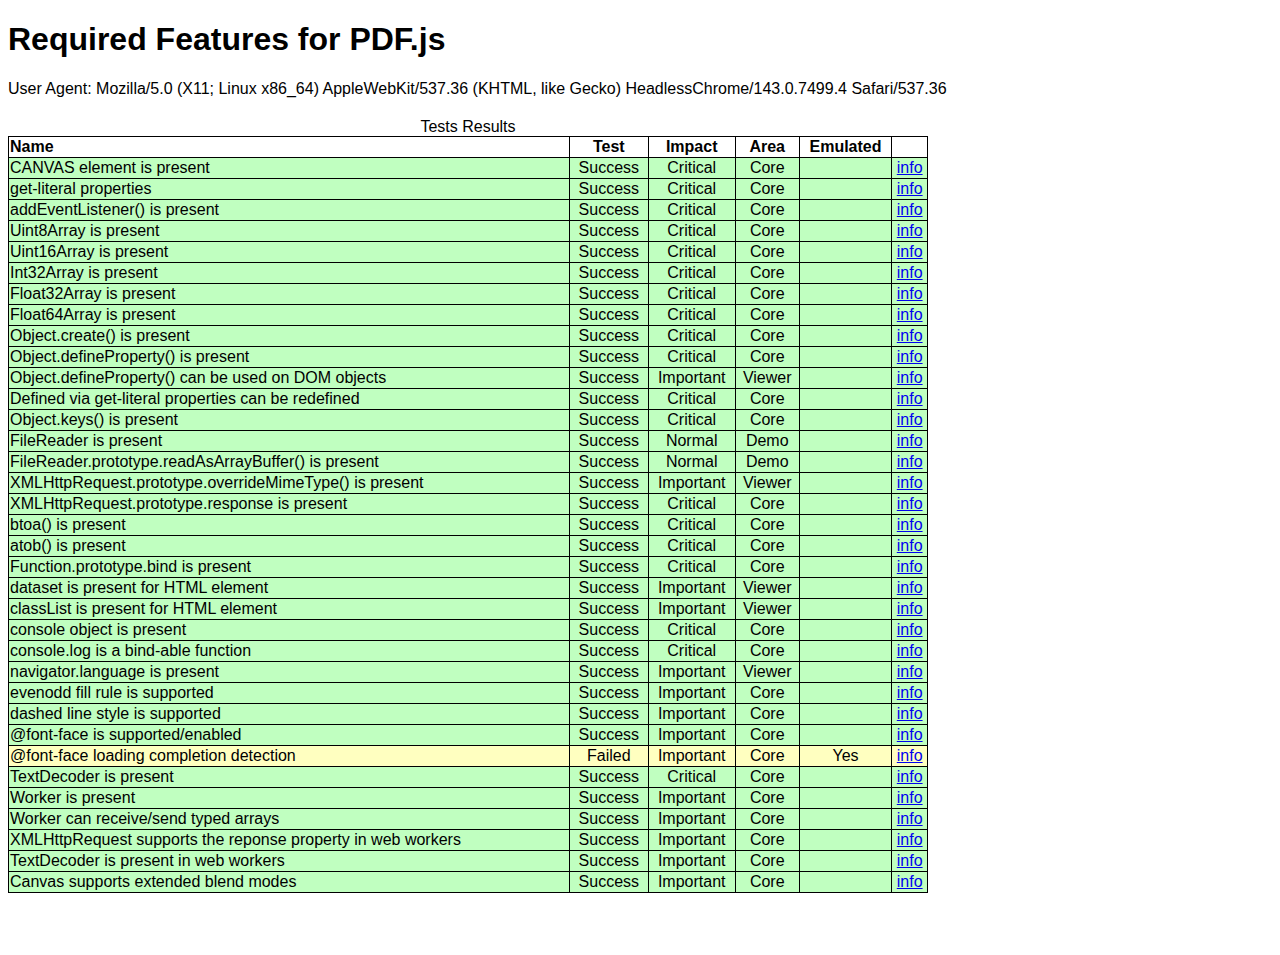
<file: pdfjs/features/index.html>
<!DOCTYPE html>
<!--
Copyright 2012 Mozilla Foundation

Licensed under the Apache License, Version 2.0 (the "License");
you may not use this file except in compliance with the License.
You may obtain a copy of the License at

    http://www.apache.org/licenses/LICENSE-2.0

Unless required by applicable law or agreed to in writing, software
distributed under the License is distributed on an "AS IS" BASIS,
WITHOUT WARRANTIES OR CONDITIONS OF ANY KIND, either express or implied.
See the License for the specific language governing permissions and
limitations under the License.
-->
<html>
  <head>
    <meta charset="utf-8">
    <title>Required features testing for PDF.js</title>
    <style>
    body { font-family: sans-serif; }
    #tests { width: 920px; border-collapse:collapse; margin: 20px 0;  }
    #tests td, #tests th { border: 1px solid black; }
    .name { text-align: left; }
    .test, .emu, .impact, .area { text-align: center; }
    .test-Skipped { background-color: #C0C0C0; }
    .test-Success { background-color: #C0FFC0; }
    .test-Failed { background-color: #FFC0C0; }
    .test-Failed.emu-Yes { background-color: #FFFFC0; }
    </style>
    <style id="fontFaces">
    @font-face { font-family: 'plus'; src: url([data-uri]); }
    </style>
    <script src="tests.js"></script>
  </head>
  <body>
    <h1>Required Features for PDF.js</h1>
    <div>User Agent: <span id="userAgent"></span></div>
    <script>
      document.getElementById('userAgent').innerHTML = navigator.userAgent;
    </script>

    <table id="tests">
      <caption>Tests Results</caption>
      <thead>
        <tr><th class="name">Name</th><th class="test">Test</th><th class="impact">Impact</th><th class="area">Area</th><th class="emu">Emulated</th><th></th></tr>
      </thead>
      <tbody id="output">
      </tbody>
    </table>
    <div id="canvasHolder" style="display: none;">
    </div>
    <div id="plusfontusage" style="font-family: plus; visibility: hidden;">`</div>

    <script>
    var wikiPageBase = 'https://github.com/mozilla/pdf.js/wiki/Required-Browser-Features#wiki-';
    var output = document.getElementById('output');
    // for some browser textContent is absent using innerHTML :/
    for (var i = 0; i < tests.length; i++) {
      var test = tests[i];
      var row = document.createElement('tr');
      row.id = 'test-results-' + test.id;
      var nameTd = document.createElement('td');
      nameTd.className = 'name';
      nameTd.innerHTML = test.name;
      row.appendChild(nameTd);
      var testTd = document.createElement('td');
      testTd.className = 'test';
      testTd.innerHTML = 'Running...';
      row.appendChild(testTd);
      var impactTd = document.createElement('td');
      impactTd.className = 'impact';
      impactTd.innerHTML = test.impact;
      row.appendChild(impactTd);
      var areaTd = document.createElement('td');
      areaTd.className = 'area';
      areaTd.innerHTML = test.area;
      row.appendChild(areaTd);
      var emulatedTd = document.createElement('td');
      emulatedTd.className = 'emu';
      row.appendChild(emulatedTd);
      output.appendChild(row);
      var infoTd = document.createElement('td');
      infoTd.className = 'emu';
      var infoA = document.createElement('a');
      infoA.href = wikiPageBase + test.id;
      infoA.innerHTML = 'info';
      infoTd.appendChild(infoA);
      row.appendChild(infoTd);
      output.appendChild(row);

      var publish = (function(row, testTd, emulatedTd) {
        return function (result) {
          row.className = 'test-' + result.output + ' emu-' + result.emulated;
          testTd.innerHTML = result.output;
          emulatedTd.innerHTML = result.emulated;
        };
      })(row, testTd, emulatedTd);

      var result;
      try {
        result = test.run();
      } catch (e) {
        console.error('test run failed: ' + e); 
        result = { output: 'Failed', emulated: '?' };
      }
      if (result.then)
        result.then(publish);
      else
        publish(result);
    }
    </script>
    
  </body>
</html>
</file>
